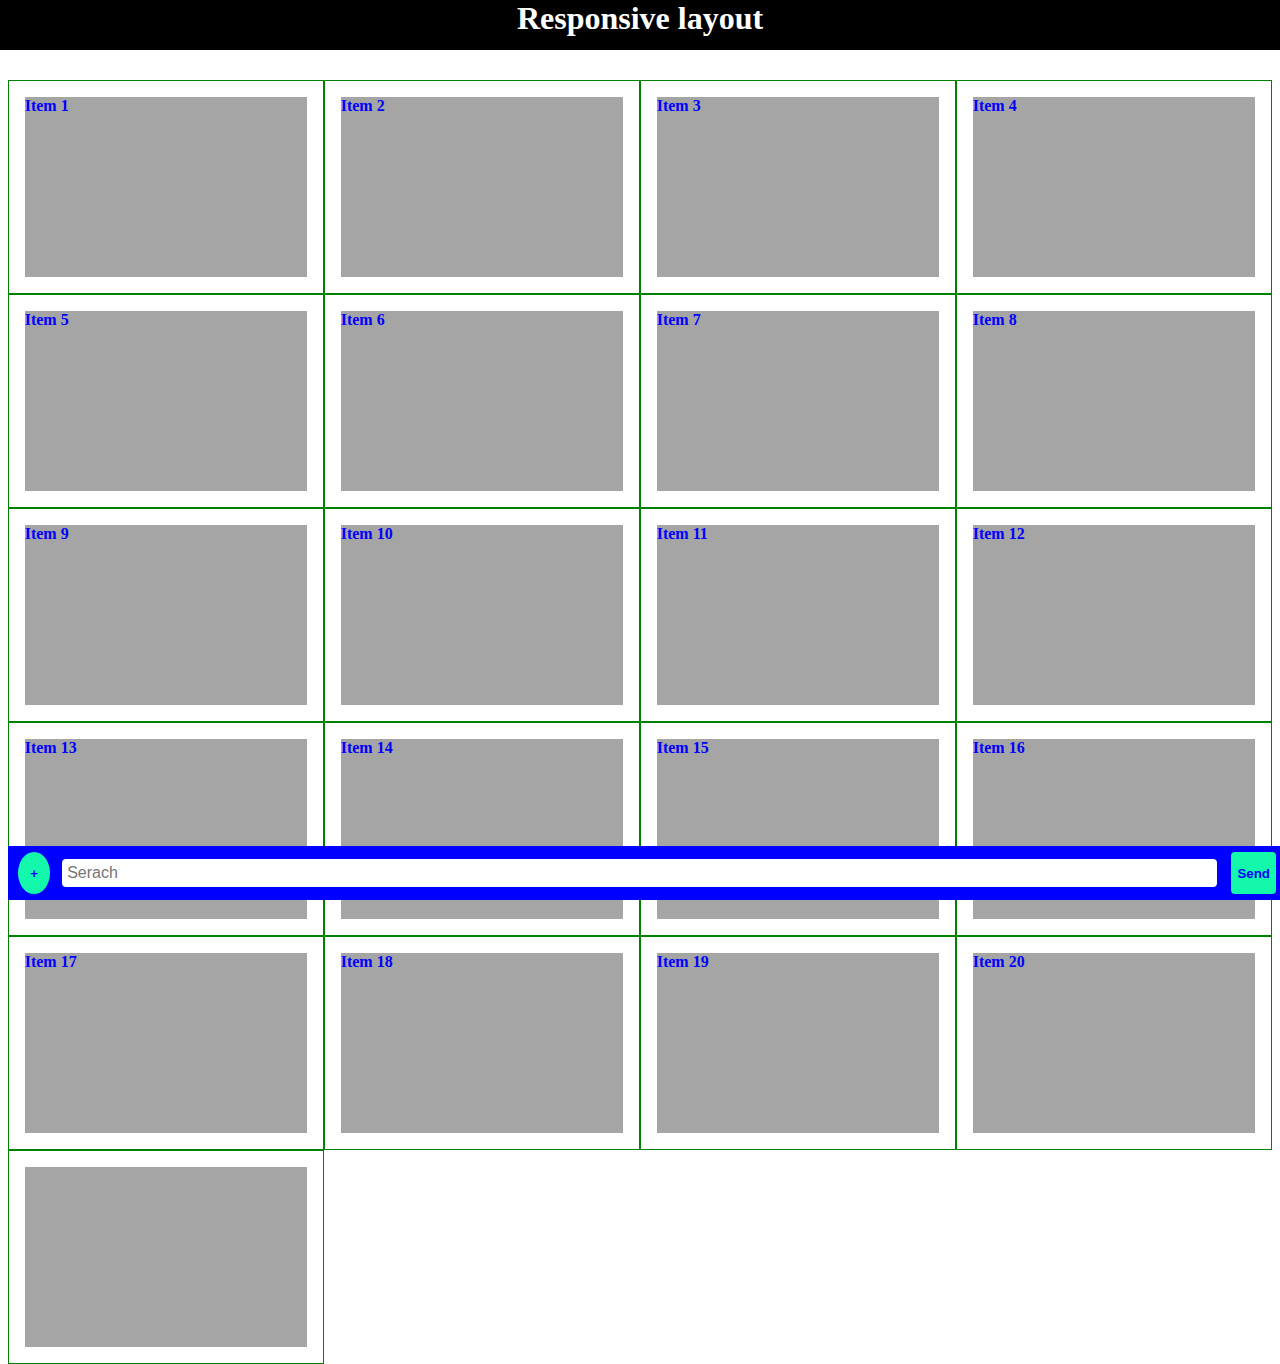
<file: index.html>
<!DOCTYPE html>
<html>
  <head>
    <meta charset="utf-8">
    <meta name="viewport" content="width=device-width, initial-scale=1">
    <link rel="stylesheet" href="Responsive.css">
    <title>responstive design</title>
  </head>
  <body>
    <div class="responstive-div">
      <h1 class="responstive">
        Responsive layout
      </h1>
    </div>
    
    <div class = "row" >
      <div class="col-lg-3 col-md-6 col-xm-4"><p>Item 1</p></div>
      <div class="col-lg-3 col-md-6 col-xm-4"><p>Item 2</p></div>
      <div class="col-lg-3 col-md-6 col-xm-4"><p>Item 3</p></div>
      <div class="col-lg-3 col-md-6 col-xm-4"><p>Item 4</p></div>
      <div class="col-lg-3 col-md-6 col-xm-4"><p>Item 5</p></div>
      <div class="col-lg-3 col-md-6 col-xm-4"><p>Item 6</p></div>
      <div class="col-lg-3 col-md-6 col-xm-4"><p>Item 7</p></div>
      <div class="col-lg-3 col-md-6 col-xm-4"><p>Item 8</p></div>
      <div class="col-lg-3 col-md-6 col-xm-4"><p>Item 9</p></div>
      <div class="col-lg-3 col-md-6 col-xm-4"><p>Item 10</p></div>
      <div class="col-lg-3 col-md-6 col-xm-4"><p>Item 11</p></div>
      <div class="col-lg-3 col-md-6 col-xm-4"><p>Item 12</p></div>
      <div class="col-lg-3 col-md-6 col-xm-4"><p>Item 13</p></div>
      <div class="col-lg-3 col-md-6 col-xm-4"><p>Item 14</p></div>
      <div class="col-lg-3 col-md-6 col-xm-4"><p>Item 15</p></div>
      <div class="col-lg-3 col-md-6 col-xm-4"><p>Item 16</p></div>
      <div class="col-lg-3 col-md-6 col-xm-4"><p>Item 17</p></div>
      <div class="col-lg-3 col-md-6 col-xm-4"><p>Item 18</p></div>
      <div class="col-lg-3 col-md-6 col-xm-4"><p>Item 19</p></div>
      <div class="col-lg-3 col-md-6 col-xm-4"><p>Item 20</p></div>
      <div class="col-lg-3 col-md-6 col-xm-4"><p class="newText"></p></div>
    </div>

    <div class="charBar">
      <button class="more"> + </button>
      <input type="text" class="text" id="text" placeholder="Serach">
      <button class="sendButton" onclick="textRespond()">Send</button>
    </div>

    <script src="Responsive.js"></script>
</html>
</file>
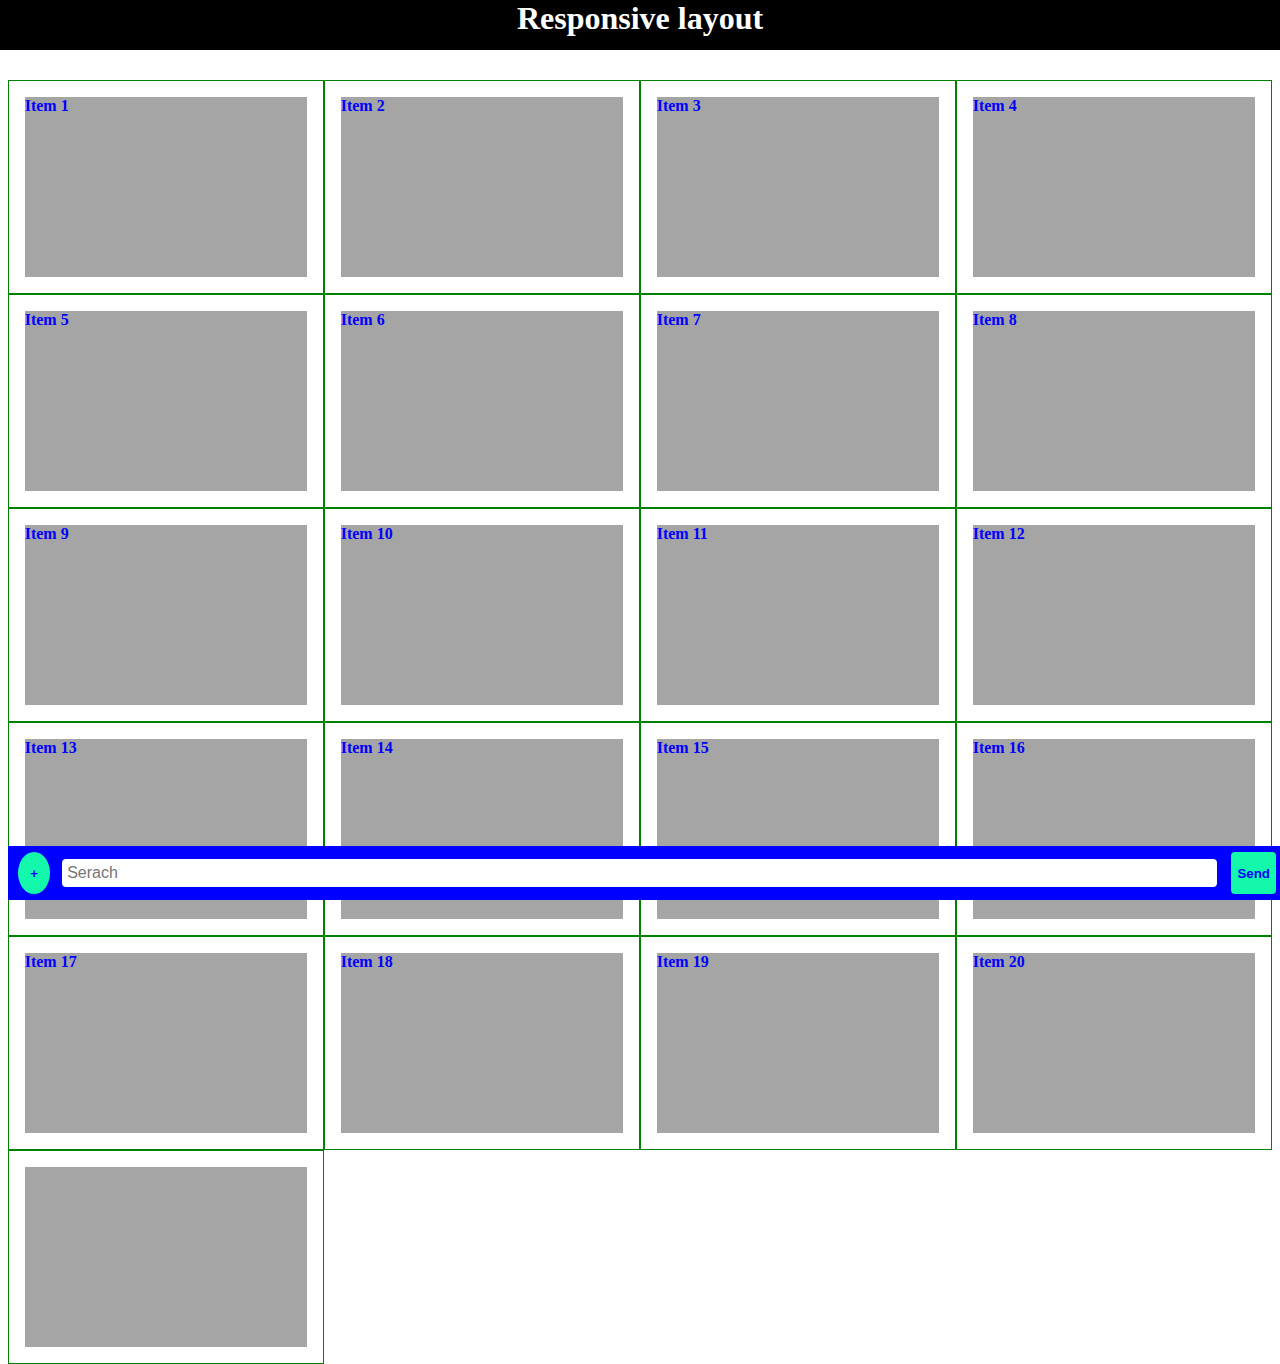
<file: Responsive.html>
<!DOCTYPE html>
<html>
  <head>
    <meta charset="utf-8">
    <meta name="viewport" content="width=device-width, initial-scale=1">
    <link rel="stylesheet" href="Responsive.css">
    <title>responstive design</title>
  </head>
  <body>
    <div class="responstive-div">
      <h1 class="responstive">
        Responsive layout
      </h1>
    </div>
    
    <div class = "row" >
      <div class="col-lg-3 col-md-6 col-xm-4"><p>Item 1</p></div>
      <div class="col-lg-3 col-md-6 col-xm-4"><p>Item 2</p></div>
      <div class="col-lg-3 col-md-6 col-xm-4"><p>Item 3</p></div>
      <div class="col-lg-3 col-md-6 col-xm-4"><p>Item 4</p></div>
      <div class="col-lg-3 col-md-6 col-xm-4"><p>Item 5</p></div>
      <div class="col-lg-3 col-md-6 col-xm-4"><p>Item 6</p></div>
      <div class="col-lg-3 col-md-6 col-xm-4"><p>Item 7</p></div>
      <div class="col-lg-3 col-md-6 col-xm-4"><p>Item 8</p></div>
      <div class="col-lg-3 col-md-6 col-xm-4"><p>Item 9</p></div>
      <div class="col-lg-3 col-md-6 col-xm-4"><p>Item 10</p></div>
      <div class="col-lg-3 col-md-6 col-xm-4"><p>Item 11</p></div>
      <div class="col-lg-3 col-md-6 col-xm-4"><p>Item 12</p></div>
      <div class="col-lg-3 col-md-6 col-xm-4"><p>Item 13</p></div>
      <div class="col-lg-3 col-md-6 col-xm-4"><p>Item 14</p></div>
      <div class="col-lg-3 col-md-6 col-xm-4"><p>Item 15</p></div>
      <div class="col-lg-3 col-md-6 col-xm-4"><p>Item 16</p></div>
      <div class="col-lg-3 col-md-6 col-xm-4"><p>Item 17</p></div>
      <div class="col-lg-3 col-md-6 col-xm-4"><p>Item 18</p></div>
      <div class="col-lg-3 col-md-6 col-xm-4"><p>Item 19</p></div>
      <div class="col-lg-3 col-md-6 col-xm-4"><p>Item 20</p></div>
      <div class="col-lg-3 col-md-6 col-xm-4"><p class="newText"></p></div>
    </div>

    <div class="charBar">
      <button class="more"> + </button>
      <input type="text" class="text" id="text" placeholder="Serach">
      <button class="sendButton" onclick="textRespond()">Send</button>
    </div>

    <script src="Responsive.js"></script>
</html>
</file>
<file: Responsive.css>
button{
  cursor: pointer;
}
div{
  color: blue;
  align-items: center;
  font-weight: bold;
}
/************Base-styles************/
* {
  box-sizing: border-box;
}
h1{
  margin-bottom: 15px;
}
p{
  background-color: #a5a5a5;
  width: 90%;
  height: 180px;
  margin-left: auto;
  margin-right: auto;

}
.responstive-div, .responstive{
  background-color: black;
  color: white;
  width: 100%;
  position: fixed;
  height: 50px;
  top: 0%;
  left: 0%;
  margin: 0;
}


/************simple Responsive Framework************/
.row{
  margin: 80px 0 80px;
  width: 100%;
}


/************larg devices only************/
@media (min-width:1115px) {
   .col-lg-3 { 
    float: left;
    width: 25%;
    border: 1px solid green;
  }
  .responstive{
    text-align: center;
  }
}

/************medium devices only************/
@media (min-width: 806px) and (max-width: 1114px) {
  .col-md-6 {
    float: left;
    border:1px solid green;
    width: 33.33%; 
  }
  .responstive{
    text-align: center;
  }
} 

/************mini devices only************/
@media (min-width: 451px) and (max-width: 805px) {
  .col-xm-4{
    float: left;
    border:1px solid green;
    width: 50%;
  }
} 

.charBar{
  position: fixed;
  bottom: 0px;

  display: flex;
  align-items: center;
  justify-content: space-between;

  background-color:blue;
  padding:6px 10px;
  width: 100%;
  height: 6%;
}

.more{
  border: none;
  background-color: rgb(20, 248, 172);
  font-weight: bold;
  color: blue;
  width: 0.9cm;
  height: 100%;
  border-radius: 50%;
}
.more:hover{
  background-color: rgb(171, 218, 202);
}
.more:active{
  background-color:rgb(60, 240, 180) ;
}

.text{
  width: 100%;
  margin: 0 12px;
  padding: 5px;
  font-size: 16px;
  font-weight: 40px;
  border: none;
  border-color: rgb(20, 248, 172);
  border-radius: 4px;
}
.sendButton{
  border: none;
  background-color:rgb(20, 248, 172);
  font-weight: bold;
  color: blue;
  height: 100%;
  margin: 2px;
  border-radius: 4px;
}
.sendButton:hover{
  background-color: rgb(171, 218, 202);
}
.sendButton:active{
  background-color:rgb(60, 240, 180) ;
}
</file>
